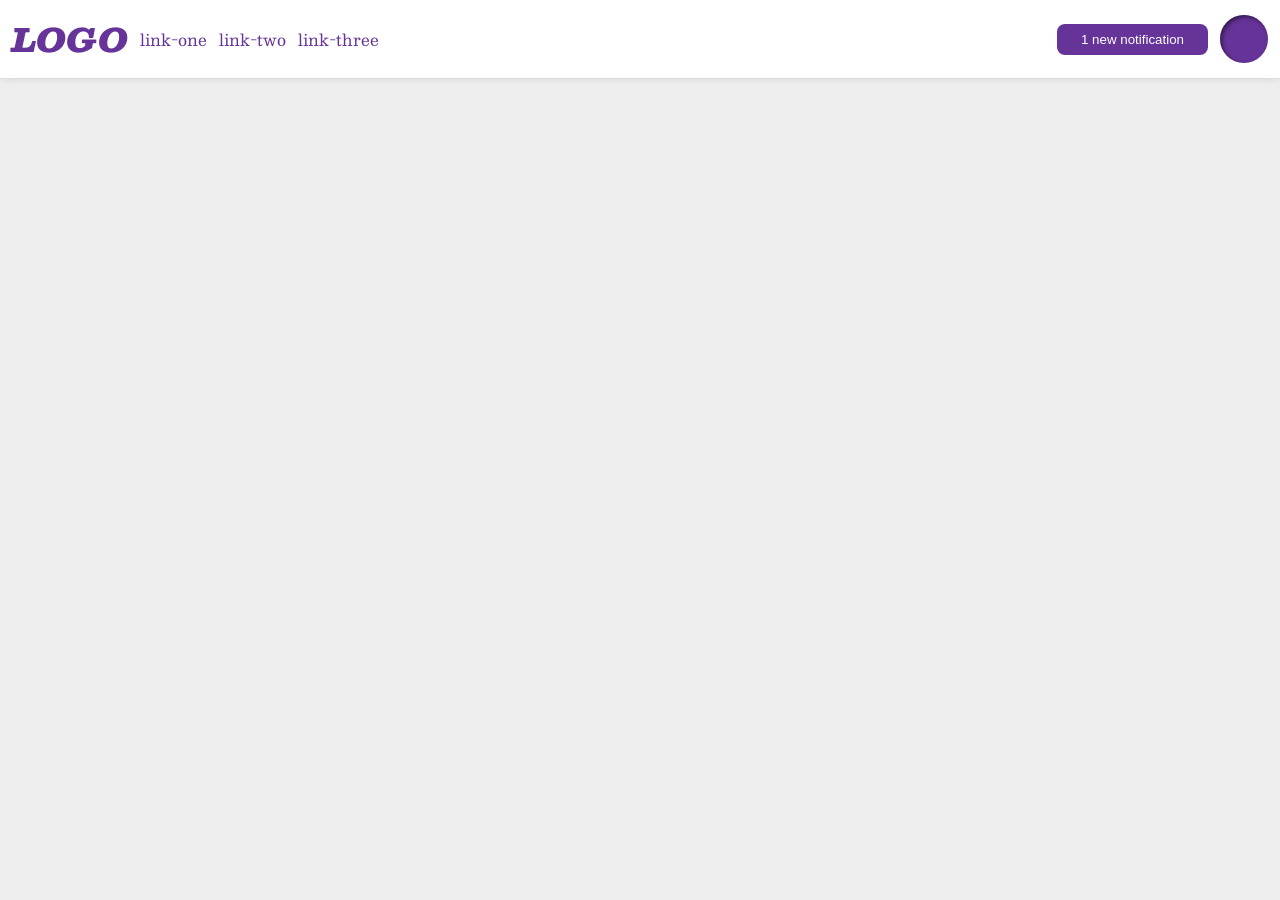
<file: foundations/flex/03-flex-header-2/index.html>
<!DOCTYPE html>
<html lang="en">
  <head>
    <meta charset="UTF-8">
    <meta http-equiv="X-UA-Compatible" content="IE=edge">
    <meta name="viewport" content="width=device-width, initial-scale=1.0">
    <title>Flex Header 2</title>
    <link rel="stylesheet" href="style.css">
  </head>
  <body>
    <div class="header">
      <div class="left">
        <div class="logo">
        LOGO
      </div>
      <ul class="links">
        <li><a href="https://google.com">link-one</a></li>
        <li><a href="https://google.com">link-two</a></li>
        <li><a href="https://google.com">link-three</a></li>
      </ul>
      </div>
    <div class="right">
      <button class="notifications">
        1 new notification
      </button>
      <div class="profile-image"></div>
    </div>
    </div>
  </body>
</html>
</file>
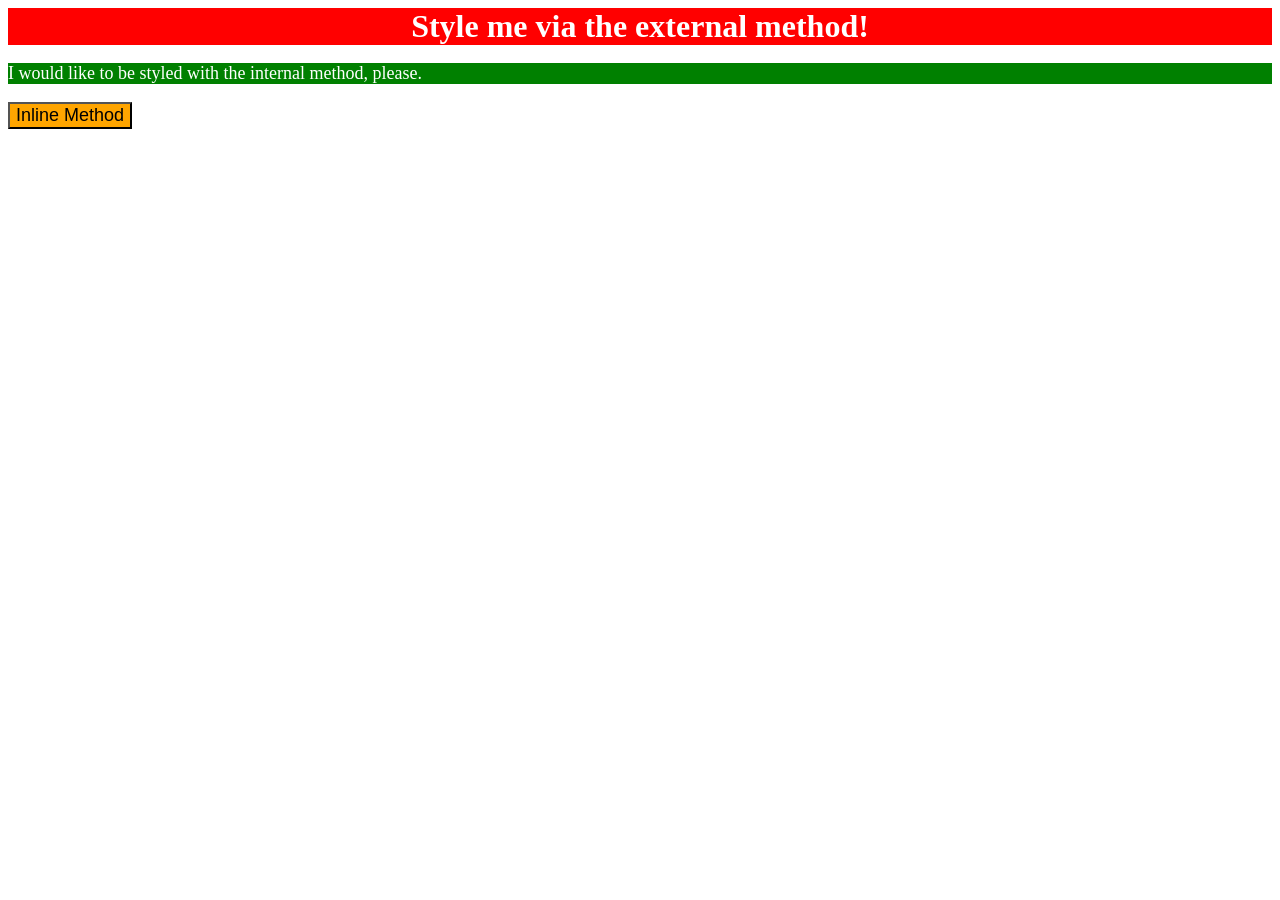
<file: foundations/intro-to-css/01-css-methods/index.html>
<!DOCTYPE html>
<html lang="en">
  <head>
    <meta charset="UTF-8">
    <meta http-equiv="X-UA-Compatible" content="IE=edge">
    <meta name="viewport" content="width=device-width, initial-scale=1.0">
    <link rel="stylesheet" href="styles.css">
    <style>
      p {
        color: white;
        background-color: green;
        font-size: 18px;
      }
    </style>
    <title>Methods for Adding CSS</title>
  </head>
  <body>
    <div>Style me via the external method!</div>
    <p>I would like to be styled with the internal method, please.</p>
    <button style="color: black; background-color: orange; font-size: 18px;">Inline Method</button>
  </body>
</html>
</file>
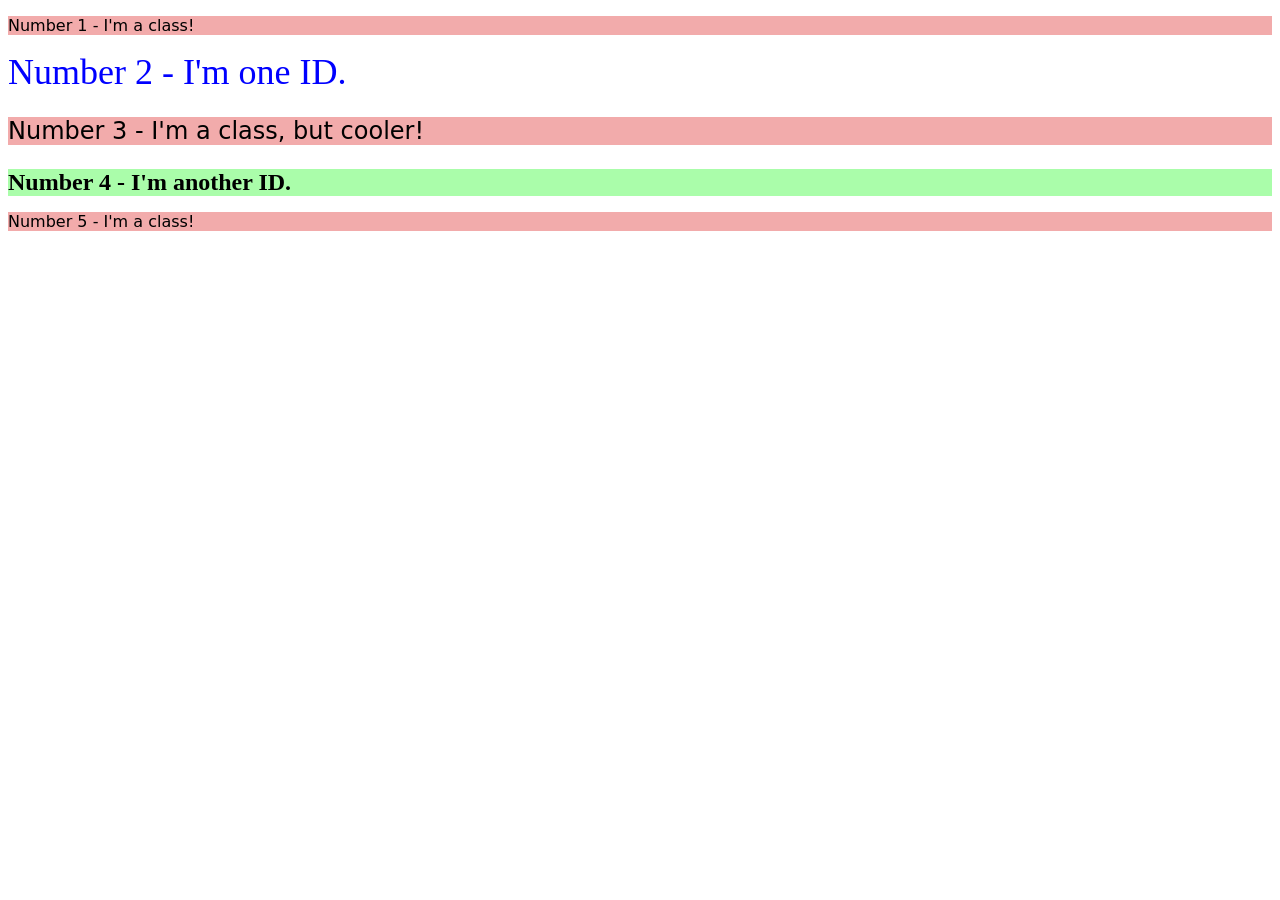
<file: foundations/intro-to-css/02-class-id-selectors/index.html>
<!DOCTYPE html>
<html lang="en">
  <head>
    <meta charset="UTF-8">
    <meta http-equiv="X-UA-Compatible" content="IE=edge">
    <meta name="viewport" content="width=device-width, initial-scale=1.0">
    <title>Class and ID Selectors</title>
    <link rel="stylesheet" href="style.css">
  </head>
  <body>
    <p class="odd">Number 1 - I'm a class!</p>
    <div id="second">Number 2 - I'm one ID.</div>
    <p class="odd cooler">Number 3 - I'm a class, but cooler!</p>
    <div id="fourth" class="cooler">Number 4 - I'm another ID.</div>
    <p class="odd">Number 5 - I'm a class!</p>
  </body>
</html>
</file>
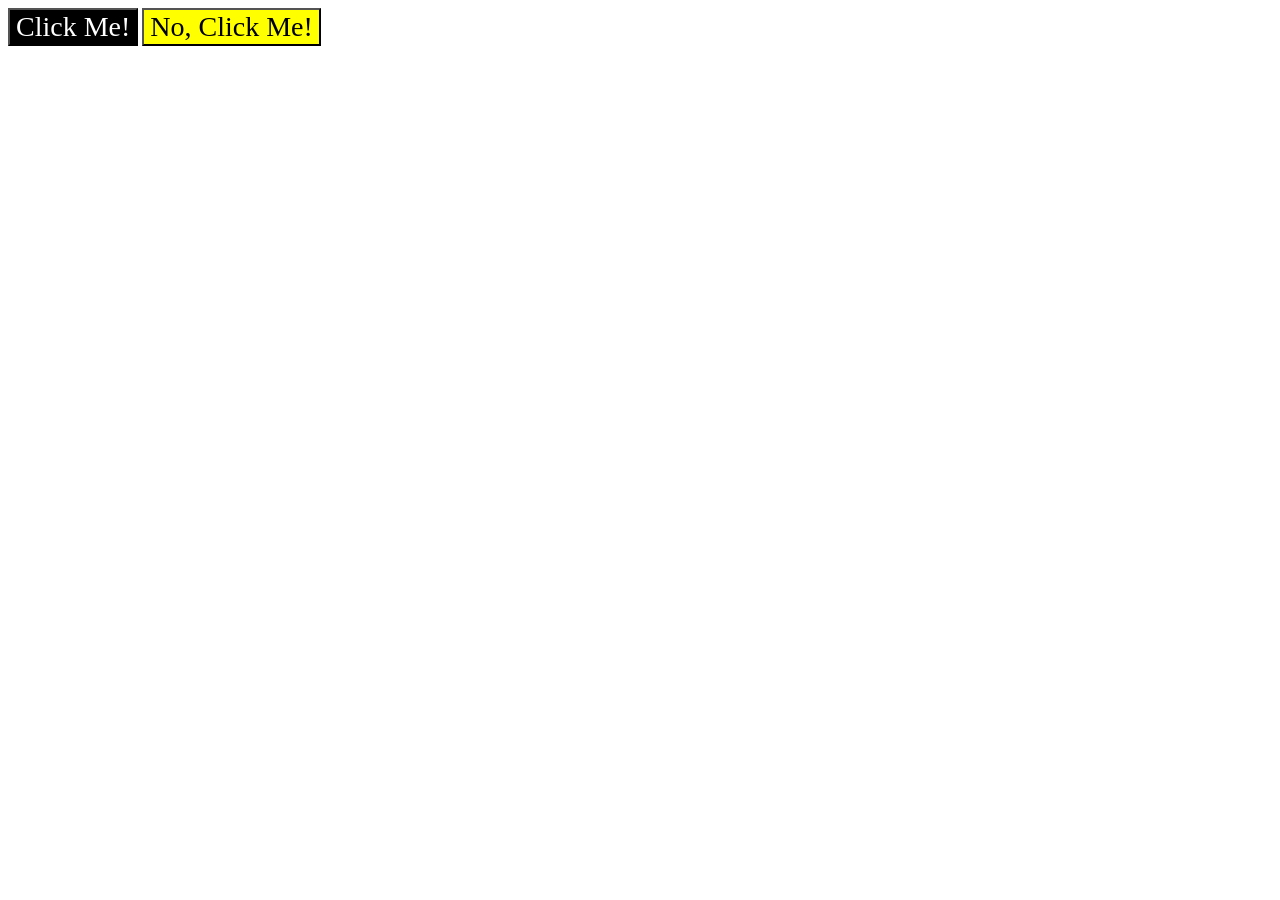
<file: foundations/intro-to-css/03-grouping-selectors/index.html>
<!DOCTYPE html>
<html lang="en">
  <head>
    <meta charset="UTF-8">
    <meta http-equiv="X-UA-Compatible" content="IE=edge">
    <meta name="viewport" content="width=device-width, initial-scale=1.0">
    <title>Grouping Selectors</title>
    <link rel="stylesheet" href="style.css">
  </head>
  <body>
    <button class="left">Click Me!</button>
    <button class="right">No, Click Me!</button>
  </body>
</html>
</file>
<file: foundations/flex/03-flex-header-2/style.css>
/* this is some magical font-importing.  
you'll learn about it later. */
@import url('https://fonts.googleapis.com/css2?family=Besley:ital,wght@0,400;1,900&display=swap');

body {
  margin: 0;
  background: #eee;
  font-family: Besley, serif;
}

.header {
  background: white;
  border-bottom: 1px solid #ddd;
  box-shadow: 0 0 8px rgba(0,0,0,.1);
  display: flex;
  justify-content: space-between;
  align-items: center;
  padding: 12px;
}

.profile-image {
  background: rebeccapurple;
  box-shadow: inset 2px 2px 4px rgba(0,0,0,.5);
  border-radius: 50%;
  width: 48px;
  height: 48px;
}

.logo {
  color: rebeccapurple;
  font-size: 32px;
  font-weight: 900;
  font-style: italic;
}

button {
  border: none;
  border-radius: 8px;
  background: rebeccapurple;
  color: white;
  padding: 8px 24px;
}

a {
  /* this removes the line under our links */
  text-decoration: none;
  color: rebeccapurple;
}

ul {
  list-style-type: none;
  display: flex;
  padding: 0;
  margin: 0;
  gap: 12px;
}

.left, .right{
  display: flex;
  align-items: center;
  gap: 12px;
}
</file>
<file: foundations/intro-to-css/01-css-methods/styles.css>
/* styles.css */

div {
  color: white;
  background-color: red;
  font-size: 32px;
  text-align: center;
  font-weight: bold;
}
</file>
<file: foundations/intro-to-css/02-class-id-selectors/style.css>
/* Add CSS Styling */

.odd {
    background-color: #f2abab;
    font-family: Verdana, 'DejaVu Sans', sans-serif;
}

.cooler {
    font-size: 24px;
}

#second{
    color: hsl(240, 100%, 50%);
    font-size: 36px;
}

#fourth{
    font-weight: bold;
    font-size: 24px;
    background-color: rgb(170, 253, 170);
}
</file>
<file: foundations/intro-to-css/03-grouping-selectors/style.css>
/* Add CSS Styling */
.left, .right {
    font-family: Helvetic, "Times New Roman", sans-serif;
    font-size: 28px;
}

.left {
    background-color: black;
    color: white;
}

.right {
    background-color: yellow;
    color: black;
}
</file>
